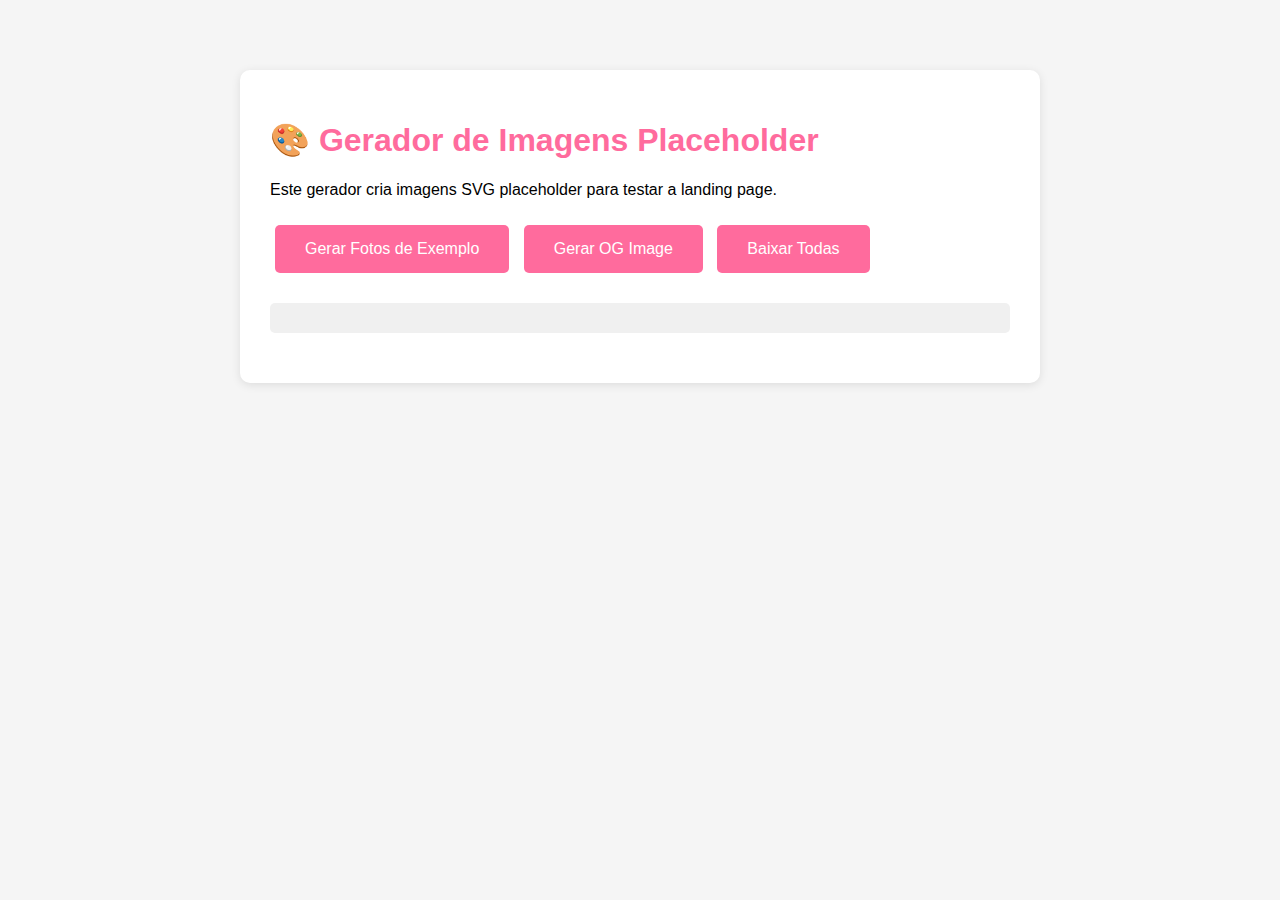
<file: generate-placeholders.html>
<!DOCTYPE html>
<html lang="pt-BR">
<head>
    <meta charset="UTF-8">
    <meta name="viewport" content="width=device-width, initial-scale=1.0">
    <title>Gerador de Placeholders</title>
    <style>
        body {
            font-family: Arial, sans-serif;
            max-width: 800px;
            margin: 50px auto;
            padding: 20px;
            background: #f5f5f5;
        }
        .container {
            background: white;
            padding: 30px;
            border-radius: 10px;
            box-shadow: 0 2px 10px rgba(0,0,0,0.1);
        }
        h1 {
            color: #ff6b9d;
        }
        button {
            background: #ff6b9d;
            color: white;
            border: none;
            padding: 15px 30px;
            font-size: 16px;
            border-radius: 5px;
            cursor: pointer;
            margin: 10px 5px;
        }
        button:hover {
            background: #e55a8a;
        }
        .result {
            margin-top: 20px;
            padding: 15px;
            background: #f0f0f0;
            border-radius: 5px;
        }
        .grid {
            display: grid;
            grid-template-columns: repeat(3, 1fr);
            gap: 10px;
            margin-top: 20px;
        }
        .grid img {
            width: 100%;
            border: 2px solid #ddd;
            border-radius: 5px;
        }
    </style>
</head>
<body>
    <div class="container">
        <h1>🎨 Gerador de Imagens Placeholder</h1>
        <p>Este gerador cria imagens SVG placeholder para testar a landing page.</p>
        
        <div>
            <button onclick="generatePhotos()">Gerar Fotos de Exemplo</button>
            <button onclick="generateOG()">Gerar OG Image</button>
            <button onclick="downloadAll()">Baixar Todas</button>
        </div>
        
        <div class="result" id="result"></div>
        
        <div class="grid" id="preview"></div>
    </div>

    <script>
        function generatePhotos() {
            const colors = ['#ff6b9d', '#c471ed', '#4ecdc4', '#ffd93d', '#6c5ce7', '#feca57'];
            const emojis = ['💖', '🌹', '✨', '💐', '🎁', '🦋', '💫', '🌸', '🎈', '💌', '🎀', '🌈'];
            
            let result = '';
            const preview = document.getElementById('preview');
            preview.innerHTML = '';
            
            for (let i = 1; i <= 6; i++) {
                const color = colors[Math.floor(Math.random() * colors.length)];
                const emoji = emojis[Math.floor(Math.random() * emojis.length)];
                
                const svg = `
                    <svg width="500" height="500" xmlns="http://www.w3.org/2000/svg">
                        <rect width="500" height="500" fill="${color}"/>
                        <text x="50%" y="50%" font-size="120" text-anchor="middle" dominant-baseline="middle">
                            ${emoji}
                        </text>
                        <text x="50%" y="70%" font-size="30" text-anchor="middle" fill="rgba(255,255,255,0.3)">
                            Foto ${i}
                        </text>
                    </svg>
                `;
                
                const blob = new Blob([svg], { type: 'image/svg+xml' });
                const url = URL.createObjectURL(blob);
                
                result += `Foto ${i} gerada!<br>`;
                
                const img = document.createElement('img');
                img.src = url;
                img.alt = `Foto ${i}`;
                preview.appendChild(img);
            }
            
            document.getElementById('result').innerHTML = result + '<br>Use estas imagens como base. Clique com botão direito → Salvar imagem como → Salve em assets/ como foto1.jpg, foto2.jpg, etc.';
        }
        
        function generateOG() {
            const svg = `
                <svg width="1200" height="630" xmlns="http://www.w3.org/2000/svg">
                    <defs>
                        <linearGradient id="grad" x1="0%" y1="0%" x2="100%" y2="100%">
                            <stop offset="0%" style="stop-color:#ff6b9d;stop-opacity:1" />
                            <stop offset="100%" style="stop-color:#c471ed;stop-opacity:1" />
                        </linearGradient>
                    </defs>
                    <rect width="1200" height="630" fill="url(#grad)"/>
                    <text x="600" y="300" font-size="80" fill="white" font-family="Arial" text-anchor="middle">
                        Uma Surpresa Especial 💖
                    </text>
                    <text x="600" y="380" font-size="40" fill="rgba(255,255,255,0.8)" font-family="Arial" text-anchor="middle">
                        Algo incrível te espera...
                    </text>
                </svg>
            `;
            
            const blob = new Blob([svg], { type: 'image/svg+xml' });
            const url = URL.createObjectURL(blob);
            
            const a = document.createElement('a');
            a.href = url;
            a.download = 'og.jpg';
            a.click();
            
            document.getElementById('result').innerHTML = 'Imagem OG gerada e baixada!';
        }
        
        function downloadAll() {
            alert('Para baixar as fotos: 1) Gere as fotos, 2) Clique com botão direito em cada uma, 3) Salve como foto1.jpg, foto2.jpg, etc. na pasta assets/');
        }
    </script>
</body>
</html>
</file>
